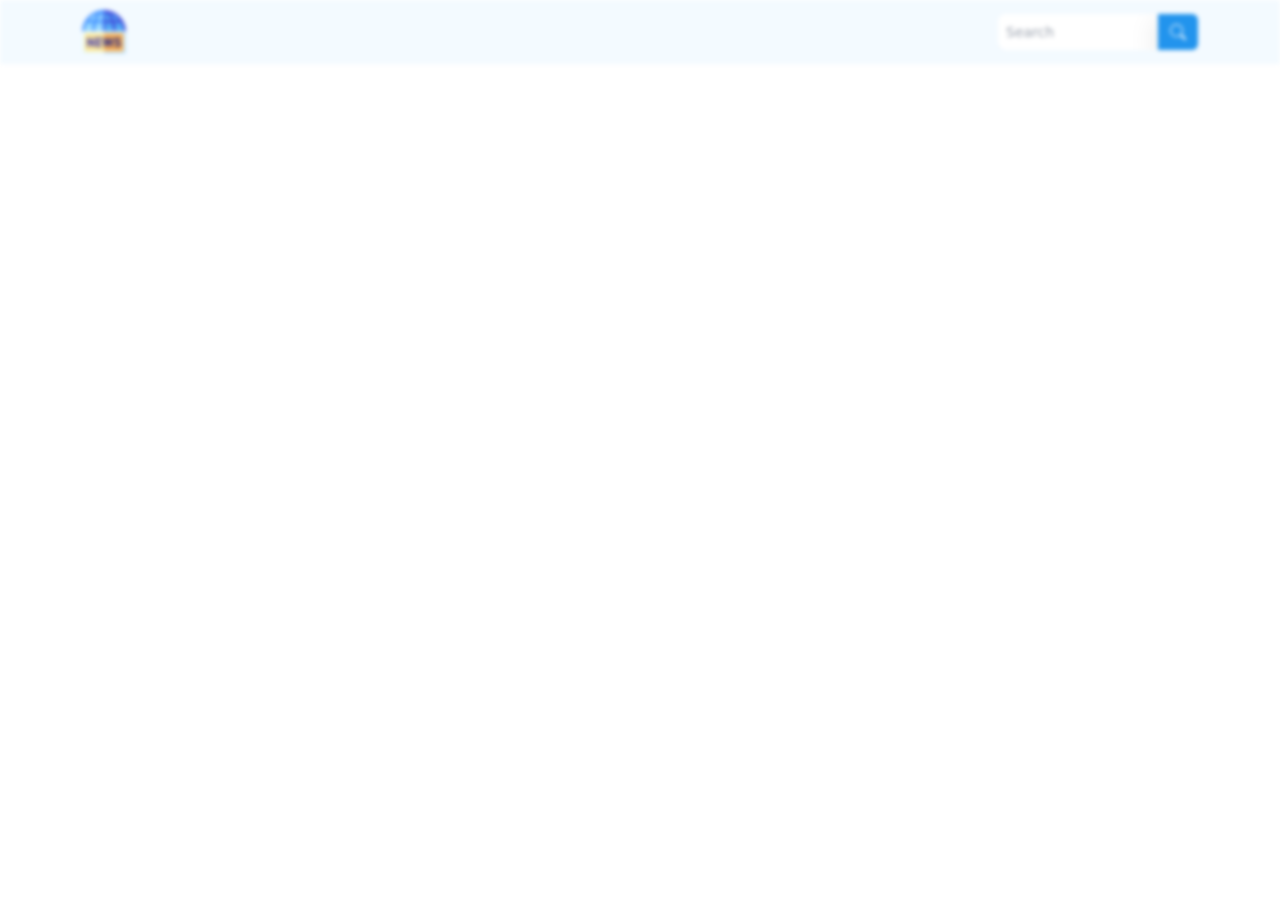
<file: world news/index.html>
<!DOCTYPE html>
<html lang="en">

<head>
    <meta charset="UTF-8">
    <meta name="viewport" content="width=device-width, initial-scale=1.0">
    <title>News Website</title>
    <link rel="stylesheet" href="style.css">
    <style>
        body{
            transition:  all ease-in-out 1x;
        }
    </style>
</head>

<body class=" box-border overflow-x-hidden text-[#183b56]">
    <!-- navbar -->
    <header class="bg-[#f3faff]  sticky top-0 z-10">
        <nav
            class="text-white max-w-[1180px] m-auto w-screen px-3 md:px-8 max-h-16 h-16 justify-between flex items-center  backdrop-blur  transition-colors duration-500">
        
            <img src="news.png" class="h-11" alt="">
            <div class="wrapper flex gap-4 items-center">
                <div class=" overflow-hidden  text-sm flex justify-start rounded-md max-w-[200px] ">
                    
                    <input type="text"
                        class="border-slate-950 py-2 px-2 border-none w-full focus:outline-none text-black  border-r-0 rounded-l-md shadow-[0_20px_50px_rgba(8,_112,_184,_0.7)]"
                        id="search-text" placeholder="Search">
                    <button
                        class="px-3 transition ease-linear hover:bg-[#1d69a3] bg-[#2294ed] shadow-[0_8px_30px_rgb(0,0,0,0.12)] " id="searchBtn"><svg
                            xmlns="http://www.w3.org/2000/svg" width="16" height="16" fill="currentColor"
                            class="bi bi-search" viewBox="0 0 16 16" >
                            <path
                                d="M11.742 10.344a6.5 6.5 0 1 0-1.397 1.398h-.001c.03.04.062.078.098.115l3.85 3.85a1 1 0 0 0 1.415-1.414l-3.85-3.85a1.007 1.007 0 0 0-.115-.1zM12 6.5a5.5 5.5 0 1 1-11 0 5.5 5.5 0 0 1 11 0" />
                        </svg></button>
                </div>
            </div>
        </nav>
    </header>

    <div
        class="card-section max-w-[1180px] w border-red-800  w-full m-auto grid min-[900px]:grid-cols-3 max-[447px]:grid-cols-1 grid-cols-2 mt-3 px:3 md:px-8 justify-evenly place-items-center place-content-center gap-y-5 
        max-[992px]:gap-4 transition-2 transition-all ease-in-out" id="card-section">
    </div>

    <template class="template-news-card" id="template-news-card">
        <div id="card-uniq"
            class="card min-[992px]:max-w-[300px] max-[992px]:max-w-[380px] min-h-[400px] bg-white flex flex-col gap-2 rounded-sm p-[10px] shadow-[0px_0px_4px_0px_#d4ecff] hover:shadow-[1px_1px_8px_0px_#d4ecff] hover:translate-y-[-2px]   transition-2 transition-all ease-in-out shadow-white overflow-hidden ">
            <div class="card-header">
                <div class="">
                    <img src="https://via.placeholder.com/400x200" class=" object-cover min-[820px]:max-h-[180px] min-[820px]:w-[380px]" alt="news-img" id="news-img">
                </div>
            </div>
            <div class="card-content">
                <h3 class="font-bold text-[20px] cursor-pointer" id="news-title"></h3>
                <h6 class="text-[11px] " id="news-source">End Gadget 26/08/2024</h6>
                <p id="news-desc"
                    class="news-desc leading-5 mt-2 text-[13px] text-slate-800 text-justify">new
                    description Lorem ipsum dolor sit, amet
                    consectetur adipisicing elit. Doloribus
                    obcaecati adipisci molestias enim earum corporis ab exercitationem quis quos vero!</p>
            </div>
        </div>
    </template>
</body>
<script src="script.js"></script>

</html>
</file>
<file: world news/style.css>
/*
! tailwindcss v3.3.6 | MIT License | https://tailwindcss.com
*/

/*
1. Prevent padding and border from affecting element width. (https://github.com/mozdevs/cssremedy/issues/4)
2. Allow adding a border to an element by just adding a border-width. (https://github.com/tailwindcss/tailwindcss/pull/116)
*/

*,
::before,
::after {
  box-sizing: border-box;
  /* 1 */
  border-width: 0;
  /* 2 */
  border-style: solid;
  /* 2 */
  border-color: #e5e7eb;
  /* 2 */
}

::before,
::after {
  --tw-content: '';
}

/*
1. Use a consistent sensible line-height in all browsers.
2. Prevent adjustments of font size after orientation changes in iOS.
3. Use a more readable tab size.
4. Use the user's configured `sans` font-family by default.
5. Use the user's configured `sans` font-feature-settings by default.
6. Use the user's configured `sans` font-variation-settings by default.
*/

html {
  line-height: 1.5;
  /* 1 */
  -webkit-text-size-adjust: 100%;
  /* 2 */
  -moz-tab-size: 4;
  /* 3 */
  -o-tab-size: 4;
     tab-size: 4;
  /* 3 */
  font-family: ui-sans-serif, system-ui, -apple-system, BlinkMacSystemFont, "Segoe UI", Roboto, "Helvetica Neue", Arial, "Noto Sans", sans-serif, "Apple Color Emoji", "Segoe UI Emoji", "Segoe UI Symbol", "Noto Color Emoji";
  /* 4 */
  font-feature-settings: normal;
  /* 5 */
  font-variation-settings: normal;
  /* 6 */
}

/*
1. Remove the margin in all browsers.
2. Inherit line-height from `html` so users can set them as a class directly on the `html` element.
*/

body {
  margin: 0;
  /* 1 */
  line-height: inherit;
  /* 2 */
}

/*
1. Add the correct height in Firefox.
2. Correct the inheritance of border color in Firefox. (https://bugzilla.mozilla.org/show_bug.cgi?id=190655)
3. Ensure horizontal rules are visible by default.
*/

hr {
  height: 0;
  /* 1 */
  color: inherit;
  /* 2 */
  border-top-width: 1px;
  /* 3 */
}

/*
Add the correct text decoration in Chrome, Edge, and Safari.
*/

abbr:where([title]) {
  -webkit-text-decoration: underline dotted;
          text-decoration: underline dotted;
}

/*
Remove the default font size and weight for headings.
*/

h1,
h2,
h3,
h4,
h5,
h6 {
  font-size: inherit;
  font-weight: inherit;
}

/*
Reset links to optimize for opt-in styling instead of opt-out.
*/

a {
  color: inherit;
  text-decoration: inherit;
}

/*
Add the correct font weight in Edge and Safari.
*/

b,
strong {
  font-weight: bolder;
}

/*
1. Use the user's configured `mono` font-family by default.
2. Use the user's configured `mono` font-feature-settings by default.
3. Use the user's configured `mono` font-variation-settings by default.
4. Correct the odd `em` font sizing in all browsers.
*/

code,
kbd,
samp,
pre {
  font-family: ui-monospace, SFMono-Regular, Menlo, Monaco, Consolas, "Liberation Mono", "Courier New", monospace;
  /* 1 */
  font-feature-settings: normal;
  /* 2 */
  font-variation-settings: normal;
  /* 3 */
  font-size: 1em;
  /* 4 */
}

/*
Add the correct font size in all browsers.
*/

small {
  font-size: 80%;
}

/*
Prevent `sub` and `sup` elements from affecting the line height in all browsers.
*/

sub,
sup {
  font-size: 75%;
  line-height: 0;
  position: relative;
  vertical-align: baseline;
}

sub {
  bottom: -0.25em;
}

sup {
  top: -0.5em;
}

/*
1. Remove text indentation from table contents in Chrome and Safari. (https://bugs.chromium.org/p/chromium/issues/detail?id=999088, https://bugs.webkit.org/show_bug.cgi?id=201297)
2. Correct table border color inheritance in all Chrome and Safari. (https://bugs.chromium.org/p/chromium/issues/detail?id=935729, https://bugs.webkit.org/show_bug.cgi?id=195016)
3. Remove gaps between table borders by default.
*/

table {
  text-indent: 0;
  /* 1 */
  border-color: inherit;
  /* 2 */
  border-collapse: collapse;
  /* 3 */
}

/*
1. Change the font styles in all browsers.
2. Remove the margin in Firefox and Safari.
3. Remove default padding in all browsers.
*/

button,
input,
optgroup,
select,
textarea {
  font-family: inherit;
  /* 1 */
  font-feature-settings: inherit;
  /* 1 */
  font-variation-settings: inherit;
  /* 1 */
  font-size: 100%;
  /* 1 */
  font-weight: inherit;
  /* 1 */
  line-height: inherit;
  /* 1 */
  color: inherit;
  /* 1 */
  margin: 0;
  /* 2 */
  padding: 0;
  /* 3 */
}

/*
Remove the inheritance of text transform in Edge and Firefox.
*/

button,
select {
  text-transform: none;
}

/*
1. Correct the inability to style clickable types in iOS and Safari.
2. Remove default button styles.
*/

button,
[type='button'],
[type='reset'],
[type='submit'] {
  -webkit-appearance: button;
  /* 1 */
  background-color: transparent;
  /* 2 */
  background-image: none;
  /* 2 */
}

/*
Use the modern Firefox focus style for all focusable elements.
*/

:-moz-focusring {
  outline: auto;
}

/*
Remove the additional `:invalid` styles in Firefox. (https://github.com/mozilla/gecko-dev/blob/2f9eacd9d3d995c937b4251a5557d95d494c9be1/layout/style/res/forms.css#L728-L737)
*/

:-moz-ui-invalid {
  box-shadow: none;
}

/*
Add the correct vertical alignment in Chrome and Firefox.
*/

progress {
  vertical-align: baseline;
}

/*
Correct the cursor style of increment and decrement buttons in Safari.
*/

::-webkit-inner-spin-button,
::-webkit-outer-spin-button {
  height: auto;
}

/*
1. Correct the odd appearance in Chrome and Safari.
2. Correct the outline style in Safari.
*/

[type='search'] {
  -webkit-appearance: textfield;
  /* 1 */
  outline-offset: -2px;
  /* 2 */
}

/*
Remove the inner padding in Chrome and Safari on macOS.
*/

::-webkit-search-decoration {
  -webkit-appearance: none;
}

/*
1. Correct the inability to style clickable types in iOS and Safari.
2. Change font properties to `inherit` in Safari.
*/

::-webkit-file-upload-button {
  -webkit-appearance: button;
  /* 1 */
  font: inherit;
  /* 2 */
}

/*
Add the correct display in Chrome and Safari.
*/

summary {
  display: list-item;
}

/*
Removes the default spacing and border for appropriate elements.
*/

blockquote,
dl,
dd,
h1,
h2,
h3,
h4,
h5,
h6,
hr,
figure,
p,
pre {
  margin: 0;
}

fieldset {
  margin: 0;
  padding: 0;
}

legend {
  padding: 0;
}

ol,
ul,
menu {
  list-style: none;
  margin: 0;
  padding: 0;
}

/*
Reset default styling for dialogs.
*/

dialog {
  padding: 0;
}

/*
Prevent resizing textareas horizontally by default.
*/

textarea {
  resize: vertical;
}

/*
1. Reset the default placeholder opacity in Firefox. (https://github.com/tailwindlabs/tailwindcss/issues/3300)
2. Set the default placeholder color to the user's configured gray 400 color.
*/

input::-moz-placeholder, textarea::-moz-placeholder {
  opacity: 1;
  /* 1 */
  color: #9ca3af;
  /* 2 */
}

input::placeholder,
textarea::placeholder {
  opacity: 1;
  /* 1 */
  color: #9ca3af;
  /* 2 */
}

/*
Set the default cursor for buttons.
*/

button,
[role="button"] {
  cursor: pointer;
}

/*
Make sure disabled buttons don't get the pointer cursor.
*/

:disabled {
  cursor: default;
}

/*
1. Make replaced elements `display: block` by default. (https://github.com/mozdevs/cssremedy/issues/14)
2. Add `vertical-align: middle` to align replaced elements more sensibly by default. (https://github.com/jensimmons/cssremedy/issues/14#issuecomment-634934210)
   This can trigger a poorly considered lint error in some tools but is included by design.
*/

img,
svg,
video,
canvas,
audio,
iframe,
embed,
object {
  display: block;
  /* 1 */
  vertical-align: middle;
  /* 2 */
}

/*
Constrain images and videos to the parent width and preserve their intrinsic aspect ratio. (https://github.com/mozdevs/cssremedy/issues/14)
*/

img,
video {
  max-width: 100%;
  height: auto;
}

/* Make elements with the HTML hidden attribute stay hidden by default */

[hidden] {
  display: none;
}

*, ::before, ::after {
  --tw-border-spacing-x: 0;
  --tw-border-spacing-y: 0;
  --tw-translate-x: 0;
  --tw-translate-y: 0;
  --tw-rotate: 0;
  --tw-skew-x: 0;
  --tw-skew-y: 0;
  --tw-scale-x: 1;
  --tw-scale-y: 1;
  --tw-pan-x:  ;
  --tw-pan-y:  ;
  --tw-pinch-zoom:  ;
  --tw-scroll-snap-strictness: proximity;
  --tw-gradient-from-position:  ;
  --tw-gradient-via-position:  ;
  --tw-gradient-to-position:  ;
  --tw-ordinal:  ;
  --tw-slashed-zero:  ;
  --tw-numeric-figure:  ;
  --tw-numeric-spacing:  ;
  --tw-numeric-fraction:  ;
  --tw-ring-inset:  ;
  --tw-ring-offset-width: 0px;
  --tw-ring-offset-color: #fff;
  --tw-ring-color: rgb(59 130 246 / 0.5);
  --tw-ring-offset-shadow: 0 0 #0000;
  --tw-ring-shadow: 0 0 #0000;
  --tw-shadow: 0 0 #0000;
  --tw-shadow-colored: 0 0 #0000;
  --tw-blur:  ;
  --tw-brightness:  ;
  --tw-contrast:  ;
  --tw-grayscale:  ;
  --tw-hue-rotate:  ;
  --tw-invert:  ;
  --tw-saturate:  ;
  --tw-sepia:  ;
  --tw-drop-shadow:  ;
  --tw-backdrop-blur:  ;
  --tw-backdrop-brightness:  ;
  --tw-backdrop-contrast:  ;
  --tw-backdrop-grayscale:  ;
  --tw-backdrop-hue-rotate:  ;
  --tw-backdrop-invert:  ;
  --tw-backdrop-opacity:  ;
  --tw-backdrop-saturate:  ;
  --tw-backdrop-sepia:  ;
}

::backdrop {
  --tw-border-spacing-x: 0;
  --tw-border-spacing-y: 0;
  --tw-translate-x: 0;
  --tw-translate-y: 0;
  --tw-rotate: 0;
  --tw-skew-x: 0;
  --tw-skew-y: 0;
  --tw-scale-x: 1;
  --tw-scale-y: 1;
  --tw-pan-x:  ;
  --tw-pan-y:  ;
  --tw-pinch-zoom:  ;
  --tw-scroll-snap-strictness: proximity;
  --tw-gradient-from-position:  ;
  --tw-gradient-via-position:  ;
  --tw-gradient-to-position:  ;
  --tw-ordinal:  ;
  --tw-slashed-zero:  ;
  --tw-numeric-figure:  ;
  --tw-numeric-spacing:  ;
  --tw-numeric-fraction:  ;
  --tw-ring-inset:  ;
  --tw-ring-offset-width: 0px;
  --tw-ring-offset-color: #fff;
  --tw-ring-color: rgb(59 130 246 / 0.5);
  --tw-ring-offset-shadow: 0 0 #0000;
  --tw-ring-shadow: 0 0 #0000;
  --tw-shadow: 0 0 #0000;
  --tw-shadow-colored: 0 0 #0000;
  --tw-blur:  ;
  --tw-brightness:  ;
  --tw-contrast:  ;
  --tw-grayscale:  ;
  --tw-hue-rotate:  ;
  --tw-invert:  ;
  --tw-saturate:  ;
  --tw-sepia:  ;
  --tw-drop-shadow:  ;
  --tw-backdrop-blur:  ;
  --tw-backdrop-brightness:  ;
  --tw-backdrop-contrast:  ;
  --tw-backdrop-grayscale:  ;
  --tw-backdrop-hue-rotate:  ;
  --tw-backdrop-invert:  ;
  --tw-backdrop-opacity:  ;
  --tw-backdrop-saturate:  ;
  --tw-backdrop-sepia:  ;
}

.container {
  width: 100%;
}

@media (min-width: 640px) {
  .container {
    max-width: 640px;
  }
}

@media (min-width: 768px) {
  .container {
    max-width: 768px;
  }
}

@media (min-width: 1024px) {
  .container {
    max-width: 1024px;
  }
}

@media (min-width: 1280px) {
  .container {
    max-width: 1280px;
  }
}

@media (min-width: 1536px) {
  .container {
    max-width: 1536px;
  }
}

.sr-only {
  position: absolute;
  width: 1px;
  height: 1px;
  padding: 0;
  margin: -1px;
  overflow: hidden;
  clip: rect(0, 0, 0, 0);
  white-space: nowrap;
  border-width: 0;
}

.visible {
  visibility: visible;
}

.collapse {
  visibility: collapse;
}

.static {
  position: static;
}

.absolute {
  position: absolute;
}

.relative {
  position: relative;
}

.sticky {
  position: sticky;
}

.bottom-5 {
  bottom: 1.25rem;
}

.end-0 {
  inset-inline-end: 0px;
}

.left-1 {
  left: 0.25rem;
}

.start-0 {
  inset-inline-start: 0px;
}

.top-0 {
  top: 0px;
}

.top-1 {
  top: 0.25rem;
}

.left-1\/2 {
  left: 50%;
}

.top-2\/4 {
  top: 50%;
}

.top-2 {
  top: 0.5rem;
}

.z-10 {
  z-index: 10;
}

.z-20 {
  z-index: 20;
}

.z-30 {
  z-index: 30;
}

.z-40 {
  z-index: 40;
}

.z-50 {
  z-index: 50;
}

.m-auto {
  margin: auto;
}

.mt-10 {
  margin-top: 2.5rem;
}

.mt-2 {
  margin-top: 0.5rem;
}

.mt-20 {
  margin-top: 5rem;
}

.mt-3 {
  margin-top: 0.75rem;
}

.mt-8 {
  margin-top: 2rem;
}

.mt-4 {
  margin-top: 1rem;
}

.mb-2 {
  margin-bottom: 0.5rem;
}

.mb-2\.5 {
  margin-bottom: 0.625rem;
}

.mb-4 {
  margin-bottom: 1rem;
}

.box-border {
  box-sizing: border-box;
}

.block {
  display: block;
}

.flex {
  display: flex;
}

.inline-flex {
  display: inline-flex;
}

.table {
  display: table;
}

.grid {
  display: grid;
}

.contents {
  display: contents;
}

.hidden {
  display: none;
}

.h-1 {
  height: 0.25rem;
}

.h-10 {
  height: 2.5rem;
}

.h-11 {
  height: 2.75rem;
}

.h-12 {
  height: 3rem;
}

.h-16 {
  height: 4rem;
}

.h-2 {
  height: 0.5rem;
}

.h-20 {
  height: 5rem;
}

.h-24 {
  height: 6rem;
}

.h-3 {
  height: 0.75rem;
}

.h-4 {
  height: 1rem;
}

.h-40 {
  height: 10rem;
}

.h-56 {
  height: 14rem;
}

.h-9 {
  height: 2.25rem;
}

.h-96 {
  height: 24rem;
}

.h-full {
  height: 100%;
}

.h-screen {
  height: 100vh;
}

.h-\[140px\] {
  height: 140px;
}

.h-2\.5 {
  height: 0.625rem;
}

.h-48 {
  height: 12rem;
}

.h-8 {
  height: 2rem;
}

.max-h-16 {
  max-height: 4rem;
}

.max-h-8 {
  max-height: 2rem;
}

.max-h-\[200px\] {
  max-height: 200px;
}

.max-h-\[20px\] {
  max-height: 20px;
}

.max-h-\[140px\] {
  max-height: 140px;
}

.min-h-\[350px\] {
  min-height: 350px;
}

.min-h-screen {
  min-height: 100vh;
}

.min-h-\[400px\] {
  min-height: 400px;
}

.w-10 {
  width: 2.5rem;
}

.w-3 {
  width: 0.75rem;
}

.w-4 {
  width: 1rem;
}

.w-full {
  width: 100%;
}

.w-screen {
  width: 100vw;
}

.w-\[280px\] {
  width: 280px;
}

.w-48 {
  width: 12rem;
}

.w-96 {
  width: 24rem;
}

.w-8 {
  width: 2rem;
}

.max-w-\[1180px\] {
  max-width: 1180px;
}

.max-w-\[200px\] {
  max-width: 200px;
}

.max-w-\[300px\] {
  max-width: 300px;
}

.max-w-sm {
  max-width: 24rem;
}

.max-w-xl {
  max-width: 36rem;
}

.max-w-\[\] {
  max-width: ;
}

.max-w-\[400px\] {
  max-width: 400px;
}

.max-w-\[280px\] {
  max-width: 280px;
}

.max-w-\[360px\] {
  max-width: 360px;
}

.max-w-\[440px\] {
  max-width: 440px;
}

.max-w-\[460px\] {
  max-width: 460px;
}

.max-w-\[480px\] {
  max-width: 480px;
}

.flex-none {
  flex: none;
}

.flex-shrink {
  flex-shrink: 1;
}

.flex-grow {
  flex-grow: 1;
}

.border-collapse {
  border-collapse: collapse;
}

.-translate-x-1 {
  --tw-translate-x: -0.25rem;
  transform: translate(var(--tw-translate-x), var(--tw-translate-y)) rotate(var(--tw-rotate)) skewX(var(--tw-skew-x)) skewY(var(--tw-skew-y)) scaleX(var(--tw-scale-x)) scaleY(var(--tw-scale-y));
}

.-translate-y-1 {
  --tw-translate-y: -0.25rem;
  transform: translate(var(--tw-translate-x), var(--tw-translate-y)) rotate(var(--tw-rotate)) skewX(var(--tw-skew-x)) skewY(var(--tw-skew-y)) scaleX(var(--tw-scale-x)) scaleY(var(--tw-scale-y));
}

.-translate-x-1\/2 {
  --tw-translate-x: -50%;
  transform: translate(var(--tw-translate-x), var(--tw-translate-y)) rotate(var(--tw-rotate)) skewX(var(--tw-skew-x)) skewY(var(--tw-skew-y)) scaleX(var(--tw-scale-x)) scaleY(var(--tw-scale-y));
}

.-translate-y-1\/2 {
  --tw-translate-y: -50%;
  transform: translate(var(--tw-translate-x), var(--tw-translate-y)) rotate(var(--tw-rotate)) skewX(var(--tw-skew-x)) skewY(var(--tw-skew-y)) scaleX(var(--tw-scale-x)) scaleY(var(--tw-scale-y));
}

.transform {
  transform: translate(var(--tw-translate-x), var(--tw-translate-y)) rotate(var(--tw-rotate)) skewX(var(--tw-skew-x)) skewY(var(--tw-skew-y)) scaleX(var(--tw-scale-x)) scaleY(var(--tw-scale-y));
}

@keyframes pulse {
  50% {
    opacity: .5;
  }
}

.animate-pulse {
  animation: pulse 2s cubic-bezier(0.4, 0, 0.6, 1) infinite;
}

@keyframes spin {
  to {
    transform: rotate(360deg);
  }
}

.animate-spin {
  animation: spin 1s linear infinite;
}

.cursor-pointer {
  cursor: pointer;
}

.resize {
  resize: both;
}

.grid-cols-1 {
  grid-template-columns: repeat(1, minmax(0, 1fr));
}

.grid-cols-2 {
  grid-template-columns: repeat(2, minmax(0, 1fr));
}

.grid-cols-3 {
  grid-template-columns: repeat(3, minmax(0, 1fr));
}

.flex-row {
  flex-direction: row;
}

.flex-col {
  flex-direction: column;
}

.flex-wrap {
  flex-wrap: wrap;
}

.place-content-center {
  place-content: center;
}

.place-content-between {
  place-content: space-between;
}

.place-items-center {
  place-items: center;
}

.items-end {
  align-items: flex-end;
}

.items-center {
  align-items: center;
}

.justify-start {
  justify-content: flex-start;
}

.justify-end {
  justify-content: flex-end;
}

.justify-center {
  justify-content: center;
}

.justify-between {
  justify-content: space-between;
}

.justify-evenly {
  justify-content: space-evenly;
}

.gap-0 {
  gap: 0px;
}

.gap-1 {
  gap: 0.25rem;
}

.gap-10 {
  gap: 2.5rem;
}

.gap-2 {
  gap: 0.5rem;
}

.gap-20 {
  gap: 5rem;
}

.gap-4 {
  gap: 1rem;
}

.gap-3 {
  gap: 0.75rem;
}

.gap-6 {
  gap: 1.5rem;
}

.gap-x-2 {
  -moz-column-gap: 0.5rem;
       column-gap: 0.5rem;
}

.gap-x-5 {
  -moz-column-gap: 1.25rem;
       column-gap: 1.25rem;
}

.gap-y-3 {
  row-gap: 0.75rem;
}

.gap-y-5 {
  row-gap: 1.25rem;
}

.space-x-3 > :not([hidden]) ~ :not([hidden]) {
  --tw-space-x-reverse: 0;
  margin-right: calc(0.75rem * var(--tw-space-x-reverse));
  margin-left: calc(0.75rem * calc(1 - var(--tw-space-x-reverse)));
}

.space-y-8 > :not([hidden]) ~ :not([hidden]) {
  --tw-space-y-reverse: 0;
  margin-top: calc(2rem * calc(1 - var(--tw-space-y-reverse)));
  margin-bottom: calc(2rem * var(--tw-space-y-reverse));
}

.space-x-8 > :not([hidden]) ~ :not([hidden]) {
  --tw-space-x-reverse: 0;
  margin-right: calc(2rem * var(--tw-space-x-reverse));
  margin-left: calc(2rem * calc(1 - var(--tw-space-x-reverse)));
}

.space-y-0 > :not([hidden]) ~ :not([hidden]) {
  --tw-space-y-reverse: 0;
  margin-top: calc(0px * calc(1 - var(--tw-space-y-reverse)));
  margin-bottom: calc(0px * var(--tw-space-y-reverse));
}

.self-end {
  align-self: flex-end;
}

.overflow-hidden {
  overflow: hidden;
}

.overflow-x-hidden {
  overflow-x: hidden;
}

.rounded-full {
  border-radius: 9999px;
}

.rounded-lg {
  border-radius: 0.5rem;
}

.rounded-md {
  border-radius: 0.375rem;
}

.rounded-sm {
  border-radius: 0.125rem;
}

.rounded {
  border-radius: 0.25rem;
}

.rounded-b {
  border-bottom-right-radius: 0.25rem;
  border-bottom-left-radius: 0.25rem;
}

.rounded-b-md {
  border-bottom-right-radius: 0.375rem;
  border-bottom-left-radius: 0.375rem;
}

.rounded-l {
  border-top-left-radius: 0.25rem;
  border-bottom-left-radius: 0.25rem;
}

.rounded-l-md {
  border-top-left-radius: 0.375rem;
  border-bottom-left-radius: 0.375rem;
}

.rounded-l-sm {
  border-top-left-radius: 0.125rem;
  border-bottom-left-radius: 0.125rem;
}

.border {
  border-width: 1px;
}

.border-2 {
  border-width: 2px;
}

.border-\[1px\] {
  border-width: 1px;
}

.border-b {
  border-bottom-width: 1px;
}

.border-r-0 {
  border-right-width: 0px;
}

.border-s {
  border-inline-start-width: 1px;
}

.border-solid {
  border-style: solid;
}

.border-none {
  border-style: none;
}

.border-gray-500 {
  --tw-border-opacity: 1;
  border-color: rgb(107 114 128 / var(--tw-border-opacity));
}

.border-gray-800 {
  --tw-border-opacity: 1;
  border-color: rgb(31 41 55 / var(--tw-border-opacity));
}

.border-gray-950 {
  --tw-border-opacity: 1;
  border-color: rgb(3 7 18 / var(--tw-border-opacity));
}

.border-red-800 {
  --tw-border-opacity: 1;
  border-color: rgb(153 27 27 / var(--tw-border-opacity));
}

.border-slate-50 {
  --tw-border-opacity: 1;
  border-color: rgb(248 250 252 / var(--tw-border-opacity));
}

.border-slate-800 {
  --tw-border-opacity: 1;
  border-color: rgb(30 41 59 / var(--tw-border-opacity));
}

.border-slate-900 {
  --tw-border-opacity: 1;
  border-color: rgb(15 23 42 / var(--tw-border-opacity));
}

.border-slate-950 {
  --tw-border-opacity: 1;
  border-color: rgb(2 6 23 / var(--tw-border-opacity));
}

.border-gray-600 {
  --tw-border-opacity: 1;
  border-color: rgb(75 85 99 / var(--tw-border-opacity));
}

.border-\[\] {
  border-color: ;
}

.border-gray-100 {
  --tw-border-opacity: 1;
  border-color: rgb(243 244 246 / var(--tw-border-opacity));
}

.bg-\[\#2294ed\] {
  --tw-bg-opacity: 1;
  background-color: rgb(34 148 237 / var(--tw-bg-opacity));
}

.bg-\[\#f3faff\] {
  --tw-bg-opacity: 1;
  background-color: rgb(243 250 255 / var(--tw-bg-opacity));
}

.bg-black {
  --tw-bg-opacity: 1;
  background-color: rgb(0 0 0 / var(--tw-bg-opacity));
}

.bg-gray-100 {
  --tw-bg-opacity: 1;
  background-color: rgb(243 244 246 / var(--tw-bg-opacity));
}

.bg-gray-200 {
  --tw-bg-opacity: 1;
  background-color: rgb(229 231 235 / var(--tw-bg-opacity));
}

.bg-gray-800 {
  --tw-bg-opacity: 1;
  background-color: rgb(31 41 55 / var(--tw-bg-opacity));
}

.bg-sky-500 {
  --tw-bg-opacity: 1;
  background-color: rgb(14 165 233 / var(--tw-bg-opacity));
}

.bg-slate-800 {
  --tw-bg-opacity: 1;
  background-color: rgb(30 41 59 / var(--tw-bg-opacity));
}

.bg-slate-900 {
  --tw-bg-opacity: 1;
  background-color: rgb(15 23 42 / var(--tw-bg-opacity));
}

.bg-slate-950 {
  --tw-bg-opacity: 1;
  background-color: rgb(2 6 23 / var(--tw-bg-opacity));
}

.bg-transparent {
  background-color: transparent;
}

.bg-white {
  --tw-bg-opacity: 1;
  background-color: rgb(255 255 255 / var(--tw-bg-opacity));
}

.bg-white\/95 {
  background-color: rgb(255 255 255 / 0.95);
}

.bg-yellow-400 {
  --tw-bg-opacity: 1;
  background-color: rgb(250 204 21 / var(--tw-bg-opacity));
}

.bg-zinc-900 {
  --tw-bg-opacity: 1;
  background-color: rgb(24 24 27 / var(--tw-bg-opacity));
}

.bg-gray-300 {
  --tw-bg-opacity: 1;
  background-color: rgb(209 213 219 / var(--tw-bg-opacity));
}

.bg-gray-700 {
  --tw-bg-opacity: 1;
  background-color: rgb(55 65 81 / var(--tw-bg-opacity));
}

.fill-blue-600 {
  fill: #2563eb;
}

.object-contain {
  -o-object-fit: contain;
     object-fit: contain;
}

.object-cover {
  -o-object-fit: cover;
     object-fit: cover;
}

.object-fill {
  -o-object-fit: fill;
     object-fit: fill;
}

.p-1 {
  padding: 0.25rem;
}

.p-11 {
  padding: 2.75rem;
}

.p-3 {
  padding: 0.75rem;
}

.p-4 {
  padding: 1rem;
}

.p-\[10px\] {
  padding: 10px;
}

.p-2 {
  padding: 0.5rem;
}

.p-6 {
  padding: 1.5rem;
}

.px-1 {
  padding-left: 0.25rem;
  padding-right: 0.25rem;
}

.px-10 {
  padding-left: 2.5rem;
  padding-right: 2.5rem;
}

.px-2 {
  padding-left: 0.5rem;
  padding-right: 0.5rem;
}

.px-3 {
  padding-left: 0.75rem;
  padding-right: 0.75rem;
}

.px-4 {
  padding-left: 1rem;
  padding-right: 1rem;
}

.px-7 {
  padding-left: 1.75rem;
  padding-right: 1.75rem;
}

.px-8 {
  padding-left: 2rem;
  padding-right: 2rem;
}

.py-1 {
  padding-top: 0.25rem;
  padding-bottom: 0.25rem;
}

.py-2 {
  padding-top: 0.5rem;
  padding-bottom: 0.5rem;
}

.py-4 {
  padding-top: 1rem;
  padding-bottom: 1rem;
}

.pb-0 {
  padding-bottom: 0px;
}

.text-center {
  text-align: center;
}

.text-justify {
  text-align: justify;
}

.align-bottom {
  vertical-align: bottom;
}

.font-sans {
  font-family: ui-sans-serif, system-ui, -apple-system, BlinkMacSystemFont, "Segoe UI", Roboto, "Helvetica Neue", Arial, "Noto Sans", sans-serif, "Apple Color Emoji", "Segoe UI Emoji", "Segoe UI Symbol", "Noto Color Emoji";
}

.text-4xl {
  font-size: 2.25rem;
  line-height: 2.5rem;
}

.text-\[11px\] {
  font-size: 11px;
}

.text-\[20px\] {
  font-size: 20px;
}

.text-sm {
  font-size: 0.875rem;
  line-height: 1.25rem;
}

.text-\[10px\] {
  font-size: 10px;
}

.text-\[1px\] {
  font-size: 1px;
}

.text-\[15px\] {
  font-size: 15px;
}

.text-\[13px\] {
  font-size: 13px;
}

.text-\[18px\] {
  font-size: 18px;
}

.text-\[18\=6px\] {
  font-size: 18=6px;
}

.text-\[16px\] {
  font-size: 16px;
}

.text-\[28px\] {
  font-size: 28px;
}

.text-2xl {
  font-size: 1.5rem;
  line-height: 2rem;
}

.font-bold {
  font-weight: 700;
}

.font-normal {
  font-weight: 400;
}

.leading-3 {
  line-height: .75rem;
}

.leading-5 {
  line-height: 1.25rem;
}

.leading-6 {
  line-height: 1.5rem;
}

.tracking-tight {
  letter-spacing: -0.025em;
}

.text-black {
  --tw-text-opacity: 1;
  color: rgb(0 0 0 / var(--tw-text-opacity));
}

.text-gray-800 {
  --tw-text-opacity: 1;
  color: rgb(31 41 55 / var(--tw-text-opacity));
}

.text-slate-700 {
  --tw-text-opacity: 1;
  color: rgb(51 65 85 / var(--tw-text-opacity));
}

.text-slate-800 {
  --tw-text-opacity: 1;
  color: rgb(30 41 59 / var(--tw-text-opacity));
}

.text-white {
  --tw-text-opacity: 1;
  color: rgb(255 255 255 / var(--tw-text-opacity));
}

.text-\[colo\] {
  color: colo;
}

.text-\[\#183b56\] {
  --tw-text-opacity: 1;
  color: rgb(24 59 86 / var(--tw-text-opacity));
}

.text-gray-200 {
  --tw-text-opacity: 1;
  color: rgb(229 231 235 / var(--tw-text-opacity));
}

.text-gray-600 {
  --tw-text-opacity: 1;
  color: rgb(75 85 99 / var(--tw-text-opacity));
}

.text-gray-700 {
  --tw-text-opacity: 1;
  color: rgb(55 65 81 / var(--tw-text-opacity));
}

.text-gray-900 {
  --tw-text-opacity: 1;
  color: rgb(17 24 39 / var(--tw-text-opacity));
}

.text-gray-400 {
  --tw-text-opacity: 1;
  color: rgb(156 163 175 / var(--tw-text-opacity));
}

.underline {
  text-decoration-line: underline;
}

.opacity-20 {
  opacity: 0.2;
}

.shadow-\[0_20px_50px_rgba\(8\2c _112\2c _184\2c _0\.7\)\] {
  --tw-shadow: 0 20px 50px rgba(8, 112, 184, 0.7);
  --tw-shadow-colored: 0 20px 50px var(--tw-shadow-color);
  box-shadow: var(--tw-ring-offset-shadow, 0 0 #0000), var(--tw-ring-shadow, 0 0 #0000), var(--tw-shadow);
}

.shadow-\[0_8px_30px_rgb\(0\2c 0\2c 0\2c 0\.12\)\] {
  --tw-shadow: 0 8px 30px rgb(0,0,0,0.12);
  --tw-shadow-colored: 0 8px 30px var(--tw-shadow-color);
  box-shadow: var(--tw-ring-offset-shadow, 0 0 #0000), var(--tw-ring-shadow, 0 0 #0000), var(--tw-shadow);
}

.shadow-\[0px_0px_4px_0px_\#d4ecff\] {
  --tw-shadow: 0px 0px 4px 0px #d4ecff;
  --tw-shadow-colored: 0px 0px 4px 0px var(--tw-shadow-color);
  box-shadow: var(--tw-ring-offset-shadow, 0 0 #0000), var(--tw-ring-shadow, 0 0 #0000), var(--tw-shadow);
}

.shadow-md {
  --tw-shadow: 0 4px 6px -1px rgb(0 0 0 / 0.1), 0 2px 4px -2px rgb(0 0 0 / 0.1);
  --tw-shadow-colored: 0 4px 6px -1px var(--tw-shadow-color), 0 2px 4px -2px var(--tw-shadow-color);
  box-shadow: var(--tw-ring-offset-shadow, 0 0 #0000), var(--tw-ring-shadow, 0 0 #0000), var(--tw-shadow);
}

.shadow-sm {
  --tw-shadow: 0 1px 2px 0 rgb(0 0 0 / 0.05);
  --tw-shadow-colored: 0 1px 2px 0 var(--tw-shadow-color);
  box-shadow: var(--tw-ring-offset-shadow, 0 0 #0000), var(--tw-ring-shadow, 0 0 #0000), var(--tw-shadow);
}

.shadow-\[0_35px_60px_-15px_rgba\(0\2c 0\2c 0\2c 0\.3\)\] {
  --tw-shadow: 0 35px 60px -15px rgba(0,0,0,0.3);
  --tw-shadow-colored: 0 35px 60px -15px var(--tw-shadow-color);
  box-shadow: var(--tw-ring-offset-shadow, 0 0 #0000), var(--tw-ring-shadow, 0 0 #0000), var(--tw-shadow);
}

.shadow-\[0_35px_60px_-15px_rgba\(0\2c 0\2c 0\2c 0\.\)\] {
  --tw-shadow: 0 35px 60px -15px rgba(0,0,0,0.);
  --tw-shadow-colored: 0 35px 60px -15px var(--tw-shadow-color);
  box-shadow: var(--tw-ring-offset-shadow, 0 0 #0000), var(--tw-ring-shadow, 0 0 #0000), var(--tw-shadow);
}

.shadow-\[0_35px_60px_-15px_rgba\(0\2c 0\2c 0\2c 0\.9\)\] {
  --tw-shadow: 0 35px 60px -15px rgba(0,0,0,0.9);
  --tw-shadow-colored: 0 35px 60px -15px var(--tw-shadow-color);
  box-shadow: var(--tw-ring-offset-shadow, 0 0 #0000), var(--tw-ring-shadow, 0 0 #0000), var(--tw-shadow);
}

.shadow-\[0_35px_60px_-15px_rgba\(0\2c 0\2c 1\2c 0\.9\)\] {
  --tw-shadow: 0 35px 60px -15px rgba(0,0,1,0.9);
  --tw-shadow-colored: 0 35px 60px -15px var(--tw-shadow-color);
  box-shadow: var(--tw-ring-offset-shadow, 0 0 #0000), var(--tw-ring-shadow, 0 0 #0000), var(--tw-shadow);
}

.shadow-\[\#1d69a3\] {
  --tw-shadow-color: #1d69a3;
  --tw-shadow: var(--tw-shadow-colored);
}

.shadow-slate-950 {
  --tw-shadow-color: #020617;
  --tw-shadow: var(--tw-shadow-colored);
}

.shadow-white {
  --tw-shadow-color: #fff;
  --tw-shadow: var(--tw-shadow-colored);
}

.outline-none {
  outline: 2px solid transparent;
  outline-offset: 2px;
}

.outline {
  outline-style: solid;
}

.outline-dotted {
  outline-style: dotted;
}

.outline-2 {
  outline-width: 2px;
}

.outline-red-500 {
  outline-color: #ef4444;
}

.ring-4 {
  --tw-ring-offset-shadow: var(--tw-ring-inset) 0 0 0 var(--tw-ring-offset-width) var(--tw-ring-offset-color);
  --tw-ring-shadow: var(--tw-ring-inset) 0 0 0 calc(4px + var(--tw-ring-offset-width)) var(--tw-ring-color);
  box-shadow: var(--tw-ring-offset-shadow), var(--tw-ring-shadow), var(--tw-shadow, 0 0 #0000);
}

.ring-gray-800 {
  --tw-ring-opacity: 1;
  --tw-ring-color: rgb(31 41 55 / var(--tw-ring-opacity));
}

.ring-white {
  --tw-ring-opacity: 1;
  --tw-ring-color: rgb(255 255 255 / var(--tw-ring-opacity));
}

.blur {
  --tw-blur: blur(8px);
  filter: var(--tw-blur) var(--tw-brightness) var(--tw-contrast) var(--tw-grayscale) var(--tw-hue-rotate) var(--tw-invert) var(--tw-saturate) var(--tw-sepia) var(--tw-drop-shadow);
}

.blur-0 {
  --tw-blur: blur(0);
  filter: var(--tw-blur) var(--tw-brightness) var(--tw-contrast) var(--tw-grayscale) var(--tw-hue-rotate) var(--tw-invert) var(--tw-saturate) var(--tw-sepia) var(--tw-drop-shadow);
}

.blur-2xl {
  --tw-blur: blur(40px);
  filter: var(--tw-blur) var(--tw-brightness) var(--tw-contrast) var(--tw-grayscale) var(--tw-hue-rotate) var(--tw-invert) var(--tw-saturate) var(--tw-sepia) var(--tw-drop-shadow);
}

.blur-sm {
  --tw-blur: blur(4px);
  filter: var(--tw-blur) var(--tw-brightness) var(--tw-contrast) var(--tw-grayscale) var(--tw-hue-rotate) var(--tw-invert) var(--tw-saturate) var(--tw-sepia) var(--tw-drop-shadow);
}

.filter {
  filter: var(--tw-blur) var(--tw-brightness) var(--tw-contrast) var(--tw-grayscale) var(--tw-hue-rotate) var(--tw-invert) var(--tw-saturate) var(--tw-sepia) var(--tw-drop-shadow);
}

.backdrop-blur {
  --tw-backdrop-blur: blur(8px);
  -webkit-backdrop-filter: var(--tw-backdrop-blur) var(--tw-backdrop-brightness) var(--tw-backdrop-contrast) var(--tw-backdrop-grayscale) var(--tw-backdrop-hue-rotate) var(--tw-backdrop-invert) var(--tw-backdrop-opacity) var(--tw-backdrop-saturate) var(--tw-backdrop-sepia);
          backdrop-filter: var(--tw-backdrop-blur) var(--tw-backdrop-brightness) var(--tw-backdrop-contrast) var(--tw-backdrop-grayscale) var(--tw-backdrop-hue-rotate) var(--tw-backdrop-invert) var(--tw-backdrop-opacity) var(--tw-backdrop-saturate) var(--tw-backdrop-sepia);
}

.backdrop-filter {
  -webkit-backdrop-filter: var(--tw-backdrop-blur) var(--tw-backdrop-brightness) var(--tw-backdrop-contrast) var(--tw-backdrop-grayscale) var(--tw-backdrop-hue-rotate) var(--tw-backdrop-invert) var(--tw-backdrop-opacity) var(--tw-backdrop-saturate) var(--tw-backdrop-sepia);
          backdrop-filter: var(--tw-backdrop-blur) var(--tw-backdrop-brightness) var(--tw-backdrop-contrast) var(--tw-backdrop-grayscale) var(--tw-backdrop-hue-rotate) var(--tw-backdrop-invert) var(--tw-backdrop-opacity) var(--tw-backdrop-saturate) var(--tw-backdrop-sepia);
}

.transition {
  transition-property: color, background-color, border-color, text-decoration-color, fill, stroke, opacity, box-shadow, transform, filter, -webkit-backdrop-filter;
  transition-property: color, background-color, border-color, text-decoration-color, fill, stroke, opacity, box-shadow, transform, filter, backdrop-filter;
  transition-property: color, background-color, border-color, text-decoration-color, fill, stroke, opacity, box-shadow, transform, filter, backdrop-filter, -webkit-backdrop-filter;
  transition-timing-function: cubic-bezier(0.4, 0, 0.2, 1);
  transition-duration: 150ms;
}

.transition-all {
  transition-property: all;
  transition-timing-function: cubic-bezier(0.4, 0, 0.2, 1);
  transition-duration: 150ms;
}

.transition-colors {
  transition-property: color, background-color, border-color, text-decoration-color, fill, stroke;
  transition-timing-function: cubic-bezier(0.4, 0, 0.2, 1);
  transition-duration: 150ms;
}

.duration-500 {
  transition-duration: 500ms;
}

.duration-700 {
  transition-duration: 700ms;
}

.ease-in-out {
  transition-timing-function: cubic-bezier(0.4, 0, 0.2, 1);
}

.ease-linear {
  transition-timing-function: linear;
}

.hover\:translate-y-\[-2px\]:hover {
  --tw-translate-y: -2px;
  transform: translate(var(--tw-translate-x), var(--tw-translate-y)) rotate(var(--tw-rotate)) skewX(var(--tw-skew-x)) skewY(var(--tw-skew-y)) scaleX(var(--tw-scale-x)) scaleY(var(--tw-scale-y));
}

.hover\:bg-\[\#1d69a3\]:hover {
  --tw-bg-opacity: 1;
  background-color: rgb(29 105 163 / var(--tw-bg-opacity));
}

.hover\:shadow-\[1px_1px_8px_0px_\#d4ecff\]:hover {
  --tw-shadow: 1px 1px 8px 0px #d4ecff;
  --tw-shadow-colored: 1px 1px 8px 0px var(--tw-shadow-color);
  box-shadow: var(--tw-ring-offset-shadow, 0 0 #0000), var(--tw-ring-shadow, 0 0 #0000), var(--tw-shadow);
}

.focus\:outline-none:focus {
  outline: 2px solid transparent;
  outline-offset: 2px;
}

:is([dir="rtl"] .rtl\:space-x-reverse) > :not([hidden]) ~ :not([hidden]) {
  --tw-space-x-reverse: 1;
}

@media (prefers-color-scheme: dark) {
  .dark\:border-slate-50\/\[0\.06\] {
    border-color: rgb(248 250 252 / 0.06);
  }

  .dark\:border-gray-800 {
    --tw-border-opacity: 1;
    border-color: rgb(31 41 55 / var(--tw-border-opacity));
  }

  .dark\:bg-gray-700 {
    --tw-bg-opacity: 1;
    background-color: rgb(55 65 81 / var(--tw-bg-opacity));
  }

  .dark\:bg-gray-800 {
    --tw-bg-opacity: 1;
    background-color: rgb(31 41 55 / var(--tw-bg-opacity));
  }

  .dark\:text-gray-600 {
    --tw-text-opacity: 1;
    color: rgb(75 85 99 / var(--tw-text-opacity));
  }

  .dark\:text-gray-400 {
    --tw-text-opacity: 1;
    color: rgb(156 163 175 / var(--tw-text-opacity));
  }

  .dark\:text-white {
    --tw-text-opacity: 1;
    color: rgb(255 255 255 / var(--tw-text-opacity));
  }

  .dark\:hover\:bg-gray-700:hover {
    --tw-bg-opacity: 1;
    background-color: rgb(55 65 81 / var(--tw-bg-opacity));
  }
}

@media (max-width: 992px) {
  .max-\[992px\]\:max-w-\[300px\] {
    max-width: 300px;
  }

  .max-\[992px\]\:max-w-\[380px\] {
    max-width: 380px;
  }

  .max-\[992px\]\:max-w-\[360px\] {
    max-width: 360px;
  }

  .max-\[992px\]\:gap-4 {
    gap: 1rem;
  }

  .max-\[992px\]\:gap-2 {
    gap: 0.5rem;
  }

  .max-\[992px\]\:gap-1 {
    gap: 0.25rem;
  }

  .max-\[992px\]\:gap-3 {
    gap: 0.75rem;
  }

  .max-\[992px\]\:gap-10 {
    gap: 2.5rem;
  }

  .max-\[992px\]\:text-\[10px\] {
    font-size: 10px;
  }

  .max-\[992px\]\:text-\[13px\] {
    font-size: 13px;
  }

  .max-\[992px\]\:text-\[14px\] {
    font-size: 14px;
  }

  .max-\[992px\]\:text-\[12px\] {
    font-size: 12px;
  }
}

@media (max-width: 447px) {
  .max-\[447px\]\:grid {
    display: grid;
  }

  .max-\[447px\]\:grid-cols-1 {
    grid-template-columns: repeat(1, minmax(0, 1fr));
  }
}

@media (min-width: 640px) {
  .sm\:w-96 {
    width: 24rem;
  }

  .sm\:grid-cols-3 {
    grid-template-columns: repeat(3, minmax(0, 1fr));
  }

  .sm\:grid-cols-2 {
    grid-template-columns: repeat(2, minmax(0, 1fr));
  }
}

@media (min-width: 768px) {
  .md\:flex {
    display: flex;
  }

  .md\:max-h-\[140px\] {
    max-height: 140px;
  }

  .md\:w-\[280px\] {
    width: 280px;
  }

  .md\:grid-cols-3 {
    grid-template-columns: repeat(3, minmax(0, 1fr));
  }

  .md\:grid-cols-2 {
    grid-template-columns: repeat(2, minmax(0, 1fr));
  }

  .md\:items-center {
    align-items: center;
  }

  .md\:space-x-8 > :not([hidden]) ~ :not([hidden]) {
    --tw-space-x-reverse: 0;
    margin-right: calc(2rem * var(--tw-space-x-reverse));
    margin-left: calc(2rem * calc(1 - var(--tw-space-x-reverse)));
  }

  .md\:space-y-0 > :not([hidden]) ~ :not([hidden]) {
    --tw-space-y-reverse: 0;
    margin-top: calc(0px * calc(1 - var(--tw-space-y-reverse)));
    margin-bottom: calc(0px * var(--tw-space-y-reverse));
  }

  .md\:px-8 {
    padding-left: 2rem;
    padding-right: 2rem;
  }
}

@media (min-width: 820px) {
  .min-\[820px\]\:h-\[140px\] {
    height: 140px;
  }

  .min-\[820px\]\:h-\[180px\] {
    height: 180px;
  }

  .min-\[820px\]\:max-h-\[180px\] {
    max-height: 180px;
  }

  .min-\[820px\]\:w-\[240px\] {
    width: 240px;
  }

  .min-\[820px\]\:w-\[290px\] {
    width: 290px;
  }

  .min-\[820px\]\:w-\[280px\] {
    width: 280px;
  }

  .min-\[820px\]\:w-\[380px\] {
    width: 380px;
  }

  .min-\[820px\]\:min-w-\[240px\] {
    min-width: 240px;
  }

  .min-\[820px\]\:min-w-\[400px\] {
    min-width: 400px;
  }

  .min-\[820px\]\:min-w-\[280px\] {
    min-width: 280px;
  }

  .min-\[820px\]\:min-w-\[290px\] {
    min-width: 290px;
  }
}

@media (min-width: 830px) {
  .min-\[830px\]\:grid-cols-2 {
    grid-template-columns: repeat(2, minmax(0, 1fr));
  }

  .min-\[830px\]\:grid-cols-3 {
    grid-template-columns: repeat(3, minmax(0, 1fr));
  }
}

@media (min-width: 850px) {
  .min-\[850px\]\:grid-cols-3 {
    grid-template-columns: repeat(3, minmax(0, 1fr));
  }
}

@media (min-width: 900px) {
  .min-\[900px\]\:grid-cols-3 {
    grid-template-columns: repeat(3, minmax(0, 1fr));
  }
}

@media (min-width: 992px) {
  .min-\[992px\]\:mt-4 {
    margin-top: 1rem;
  }

  .min-\[992px\]\:h-\[140px\] {
    height: 140px;
  }

  .min-\[992px\]\:max-h-\[140px\] {
    max-height: 140px;
  }

  .min-\[992px\]\:max-w-\[300px\] {
    max-width: 300px;
  }

  .min-\[992px\]\:gap-6 {
    gap: 1.5rem;
  }

  .min-\[992px\]\:text-\[12px\] {
    font-size: 12px;
  }

  .min-\[992px\]\:text-\[10px\] {
    font-size: 10px;
  }

  .min-\[992px\]\:text-\[\] {
    color: ;
  }
}

@media (min-width: 1024px) {
  .lg\:z-50 {
    z-index: 50;
  }

  .lg\:border-b {
    border-bottom-width: 1px;
  }

  .lg\:border-slate-900\/10 {
    border-color: rgb(15 23 42 / 0.1);
  }
}

@media (min-width: 8820px) {
  .min-\[8820px\]\:h-\[140px\] {
    height: 140px;
  }
}
</file>
